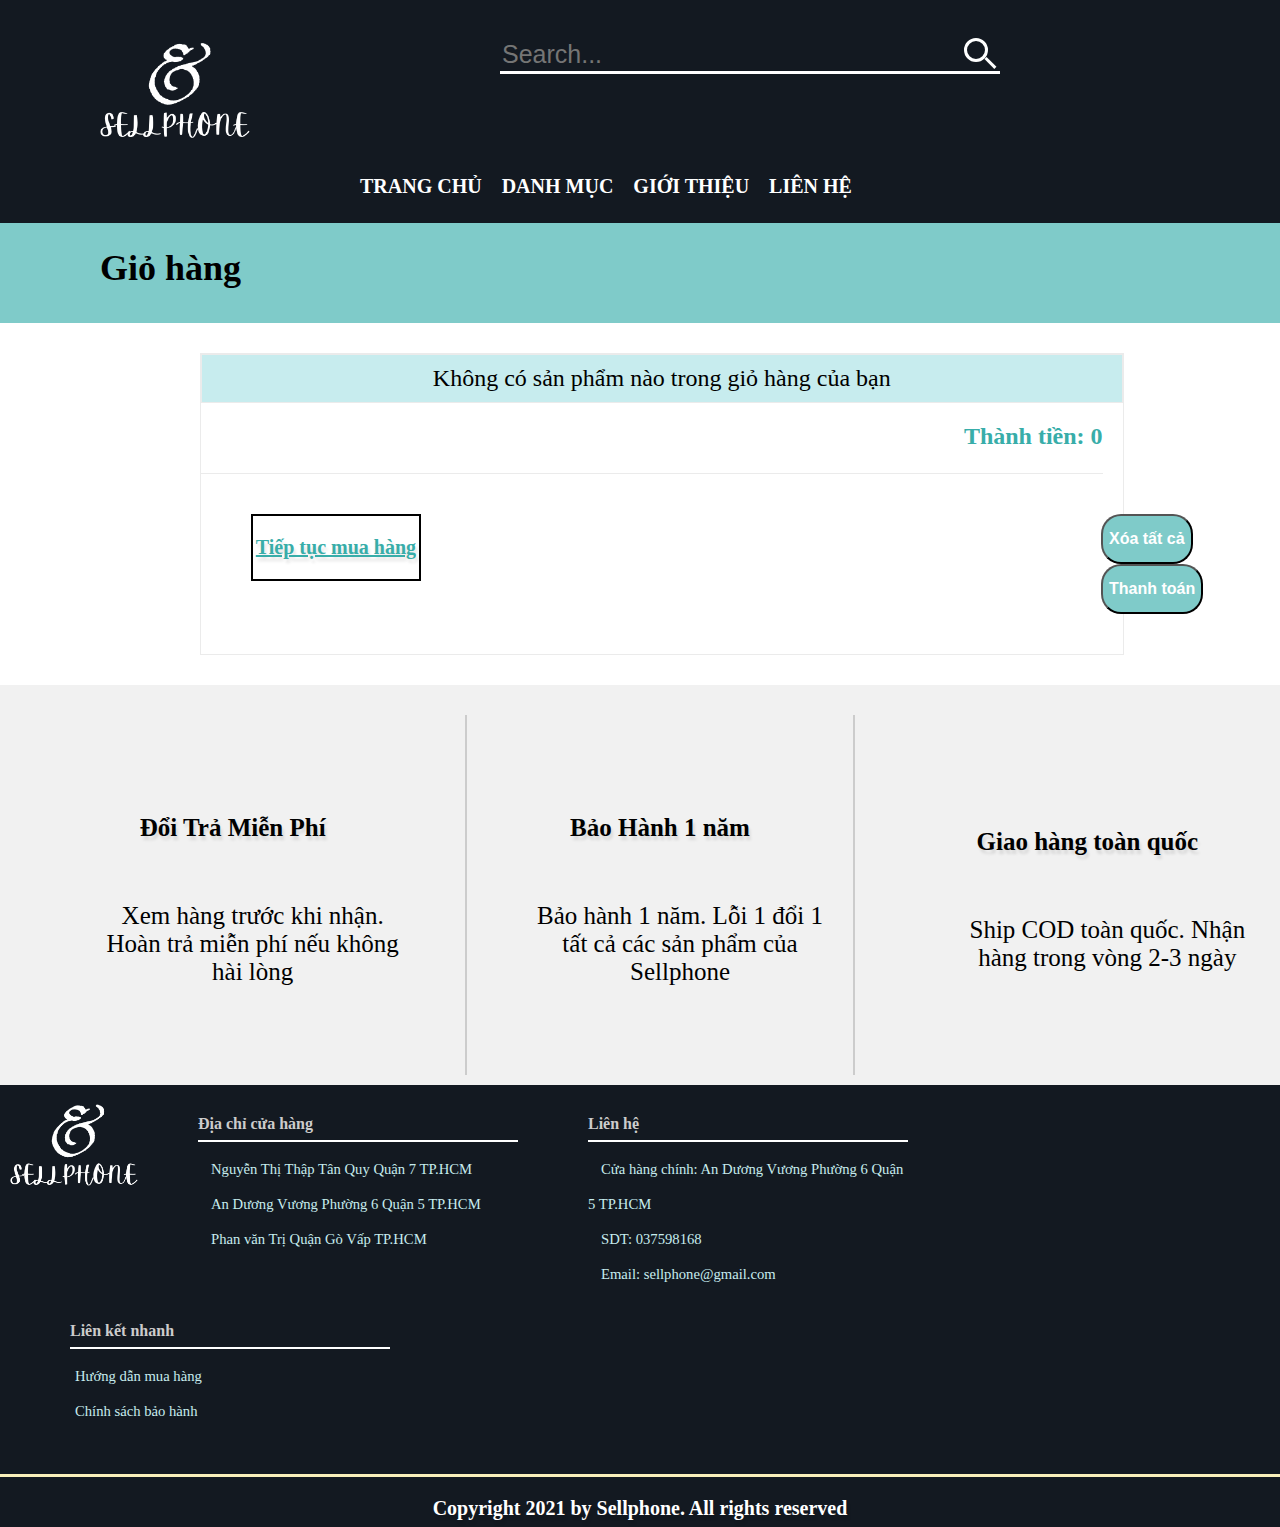
<file: cart.html>
<!doctype html>
<html>
<head>
<meta charset="utf-8">
<title>Cart</title>
<link rel="stylesheet" href="https://cdnjs.cloudflare.com/ajax/libs/font-awesome/6.0.0-beta2/css/all.min.css" integrity="sha512-YWzhKL2whUzgiheMoBFwW8CKV4qpHQAEuvilg9FAn5VJUDwKZZxkJNuGM4XkWuk94WCrrwslk8yWNGmY1EduTA==" crossorigin="anonymous" referrerpolicy="no-referrer" />
<script src="https://code.jquery.com/jquery-3.6.0.js" integrity="sha256-H+K7U5CnXl1h5ywQfKtSj8PCmoN9aaq30gDh27Xc0jk=" crossorigin="anonymous"></script>
<link rel="shortcut icon" href="../images/icon/favicon.ico">
<link rel="stylesheet" href="css/jQuery.UI.css" type="text/css" media="all" />
<link type="text/css" rel="stylesheet" href="css/style.css">
<script src="js/javascript.js"></script>
</head>
<body leftmargin="0px" topmargin="0px" rightmargin="0px" onLoad="showMenu();showCartTable();checklogin();">
	<div id="wrapper">
	  <img src="images/logo1.png" alt="Sellphone" style="width:150px; height:150px; margin-left: 100px;margin-top:20px" >
      
	  <div class="searchbox">
      <form onkeyup="searchproduct()" onClick="searchproduct()">
		  <input type="" id="searchproductname" placeholder="Search..."/>
		  <button id="submit"></button>
  			<div class="line"></div>
            </form>
	  </div>
      <div class="icons-admin">
      	<li><button onClick="showform()"><i class="fas fa-user-cog" style="color:#FFF"></i></button></li>
        <li><button onClick="location.href='cart.html'"><i class="fas fa-shopping-cart" style="color: #FFF"></i></button></li>
      </div>
     <div class="icons">
     	<a href="https://www.facebook.com/"><i class="fab fa-facebook"  style="color:#06F"></i></a>
        <a href="https://www.instagram.com/" ><i class="fab fa-instagram"  style=" color:#8A3AB9"></i></a>
        <a href="https://twitter.com/?lang=vi"><i class="fab fa-twitter"  style="color: #1DA1F2" ></i></a>
     </div>
	</div>
    
	<div id="toggle">
		<i class="fas fa-bars"></i>
    </div>
    
    <div id="header">
    	<header>
    	<nav class="container">
            <ul id="main-menu">
            <!--
            	Trang chủ, Danh mục, Giới thiệu, Liên hệ
            -->
            </ul>
        </nav>
        </header>
    </div>
		
		<div id="user" class="modal">
			<div id="login">
				<form id="loginform">
					<button type="button" class="close" onClick="closeform()">X</button>
					<h2>ĐĂNG NHẬP</h2>
					<div class="logininfo">
						<div class="col">
							<label for="usernameLogin">Tên đăng nhập:</label>
							<input type="text" id="usernameLogin">
							<div id="usernameerror">Bạn chưa nhập tên đăng nhập</div>
							<label for="passwordLogin">Mật khẩu:</label>
							<input type="password" id="passwordLogin">
							<div id="passwordloginerror">Bạn chưa nhập mật khẩu</div>
						</div>
					</div>
					<button type="submit" id="btnlogin">Login</button>
					<p>Bạn chưa có tài khoản? <a href="#" onClick="showSignUp()">Đăng ký</a></p>
				</form>
			</div>
			<div id="signup">
				<form id="signupform">
					<button type="button" class="close" onClick="closeform()">X</button>
					<h2>ĐĂNG KÝ</h2>
					<div class="signupinfo">
						<div class="col">
							<label for="fullname"style="margin-left:20px">Họ và tên: </label>
							<input type="text" id="fullname">
							<div id="fullnameerror" >Bạn chưa nhập họ tên</div>
							<label for="address" style="margin-top:50px; margin-left:20px;">Địa chỉ: </label>
							<input type="text" id="address">
							<div id="addresserror">Bạn chưa địa chỉ</div>
							<label for="phone"  style="margin-top:50px; margin-left:20px;">Số điện thoại: </label>
							<input type="text" id="phone">
							<div id="phoneerror">Bạn chưa nhập số điện thoại</div>
						</div>
						<div class="col">
							<label for="usernameSignUp" style="margin-top:-170px;margin-left:360px;float:left">Tên đăng nhập: </label>
							<input type="text" id="usernameSignUp" style="margin-top:-145px;margin-left:400px;float:left">
							<div id="usererror">Bạn chưa nhập tên đăng nhập</div>
							<label for="passwordSignUp" style="margin-top:-95px;margin-left:360px;float:left" >Mật khẩu: </label>
							<input type="password" id="passwordSignUp" style="margin-top:-70px;margin-left:400px;float:left">
							<div id="passworderror">Bạn chưa nhập mật khẩu</div>
							<label for="passwordSignUp2" style="margin-top:-25px;margin-left:360px;float:left">Nhập lại mật khẩu: </label>
							<input type="password" id="passwordSignUp2" style="margin-top:0px;margin-left:400px;float:left">
							<div id="password2error">Mật khẩu không trùng khớp</div>
						</div>
					</div>
					<button type="submit" id="btnsignup">login</button>
					<p>Trở về trang!<a href="#" onClick="showLogin()">Đăng nhập</a></p>
				</form>
			</div>
		</div> 
        
        
	
        
	<div id="cart">
         <div id="menu"><!--menu---->
         <div id="title">
			<div class="sa">
				<h1>Giỏ hàng</h1>
			</div>
		</div>
        
		<div class="contai">
			<div id="contain">
				<table id="bill" style="display:none">
				</table>
				<table id="carttable">
                
				</table>
				<div class="total">Thành tiền: <span id="totalprice"></span></div>
                <div class="thanhphan">
                	<a href="index.html"><div class="tieptucmuahang"><p>Tiếp tục mua hàng</p></div></a>
                    
                        <button onclick="deletecart()">Xóa tất cả</button>
                        <button onclick="buy()">Thanh toán</button>
                   
				</div>				
			</div>
		</div>
	</div>
</div><!-- menu end-->
<div id="thongtin">
       		<div id="vanchuyen" >
            	<i class="fas fa-sync"></i>
                <p>Đổi Trả Miễn Phí</p>
                <ul>Xem hàng trước khi nhận. Hoàn trả miễn phí nếu không hài lòng</ul>
            </div>
            <div id="vanchuyen"style="border-right:#CCC solid 2px; border-left:#CCC solid 2px">
            	<i class="fas fa-home"></i>
                <p>Bảo Hành 1 năm</p>
                <ul>Bảo hành 1 năm. Lỗi 1 đổi 1 tất cả các sản phẩm của Sellphone</ul>
            </div>
			<div id="vanchuyen" >
            	<i class="fas fa-truck"></i>
                <p>Giao hàng toàn quốc</p>
                <ul>Ship COD toàn quốc. Nhận hàng trong vòng 2-3 ngày<ul>
            </div>
</div>
	<div id="foot">
			<div class="fo">
				<div class="topfoot">
					<div class="hinh"><img src="images/logo1.png" alt="Sellphone"></div>
				<div class="footmenu">
					<h4>Địa chỉ cửa hàng</h4>
					<a href="../file/contact.html"><i class="fas fa-map-marked-alt"></i>Nguyễn Thị Thập Tân Quy Quận 7 TP.HCM</a></i><br>
					<a href="../file/contact1.html"><i class="fas fa-map-marked-alt"></i>An Dương Vương Phường 6 Quận 5 TP.HCM</a></i><br>
					<a href="../file/contact2.html"><i class="fas fa-map-marked-alt"></i>Phan văn Trị Quận Gò Vấp TP.HCM</a></i>
				</div>
				<div class="footmenu">
					<h4>Liên hệ</h4>
					<a href="../file/contact3.html"><i class="fas fa-map-marker-alt"></i>Cửa hàng chính: An Dương Vương Phường 6 Quận 5 TP.HCM</a></i><br>
					<a href="../file/contact4.html"><i class="fas fa-phone"></i>SDT: 037598168</a></i><br>
					<a href="../file/contact4.html"><i class="fas fa-envelope-square"></i>Email: sellphone@gmail.com</a></i>
				</div>
				<div class="footmenu">
					<h4>Liên kết nhanh</h4>
					<a href="../file/contact3.html">Hướng dẫn mua hàng </a><br>
					<a href="../file/contact3.html">Chính sách bảo hành</a><br>
                    <a href="https://www.facebook.com/"><i class="fab fa-facebook"  style="color:#06F"></i></a>
        			<a href="https://www.instagram.com/" ><i class="fab fa-instagram"  style=" color:#8A3AB9"></i></a>
        			<a href="https://twitter.com/?lang=vi"><i class="fab fa-twitter"  style="color: #1DA1F2" ></i></a>
				</div>
			</div>
			<div class="botfoot">
				<p>Copyright 2021 by Sellphone. All rights reserved</p>
			</div>
		</div>
	</div>
	<div id="customalert"></div>
	
</body>
</html>
</file>
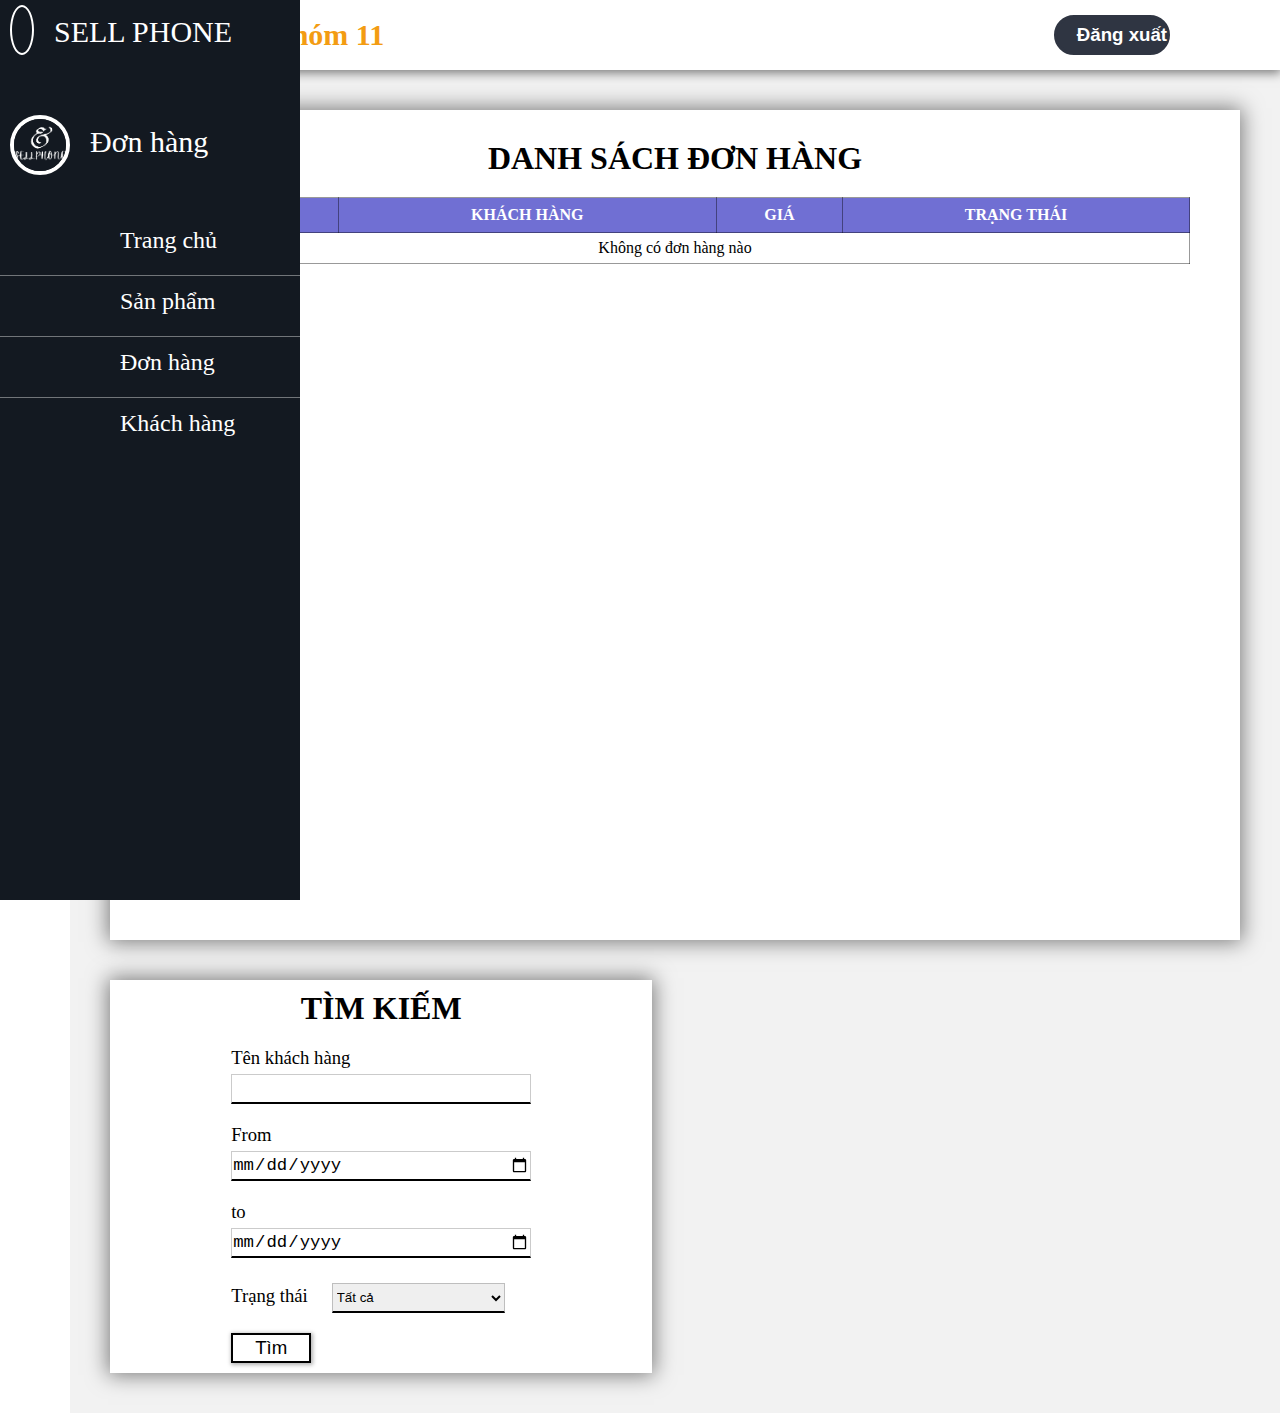
<file: admin/bill.html>
<!DOCTYPE html>
<html>
<head>
	<meta charset="UTF-8">
	<meta name="viewport" content="width=device-width, initial-scale=1.0">
    <link rel="stylesheet" href="https://cdnjs.cloudflare.com/ajax/libs/font-awesome/6.0.0-beta2/css/all.min.css" integrity="sha512-YWzhKL2whUzgiheMoBFwW8CKV4qpHQAEuvilg9FAn5VJUDwKZZxkJNuGM4XkWuk94WCrrwslk8yWNGmY1EduTA==" crossorigin="anonymous" referrerpolicy="no-referrer" />
	<title>Quản lý đơn hàng</title>
	<link type="text/css" rel="stylesheet" href="../css/admin.css">
</head>
<body onload="hiadmin();showbilllist()">
	<div id="wrap">
	<div id="left"  class="">
			<div class="dt"><i class="fas fa-phone"></i><p>SELL PHONE</p></div>
			<div class="logo"><img src="../images/logo1.png" alt=""><p>Đơn hàng</p></div>
            <ul>
                <li class="tc"><i class="fas fa-home"></i><a href="../index.html">Trang chủ</a></li>
                <li class="tc"><i class="fas fa-mobile-alt"></i><a href="admin.html">Sản phẩm</a></li>
                <li class="tc"><i class="fas fa-clipboard-list"></i><a href="bill.html">Đơn hàng</a></li>
                <li class="tc"><i class="fas fa-users"></i><a href="user.html">Khách hàng</a></li>
            </ul>
            
	</div>
	<div id="main">
		<div id="top">
            	<p>Nhóm 11</p>
				<div id="hiadmin"></div>
		</div>
		<div id="content">
			<div id="danhsachsp">
				<div id="bangsp">
					<h1>DANH SÁCH ĐƠN HÀNG</h1>
					<table id="billlist">
						<tr>
						</tr>
					</table>
				</div>
			</div>
			<div id="right">
				<div class="formright">
					<h1>TÌM KIẾM</h1>
					<form onkeyup="searchBill()">
					<label for="name">Tên khách hàng</label>
					<input type="text" id="name">
					<label for="date">From</label>
					<input type="date" id="datefrom">
                    <label for="date">to</label>
					<input type="date" id="dateto">
					<label for="status">Trạng thái</label>
					<select id="statussearch">
                    	<option value="Tất cả">Tất cả</option>
						<option value="Chưa xử lý">Chưa xử lý</option>
						<option value="Đã xử lý">Đã xử lý</option>
					</select>
					<button type="button" onclick="searchBill()" >Tìm</button>
					</form>
				</div>
			</div>
		</div>
	</div>
	<div id="modal1" class="modal">
		<div id="info">
		</div>
	</div>
</div>
<script src="../js/admin.js"></script>
</body>
</html>
</file>
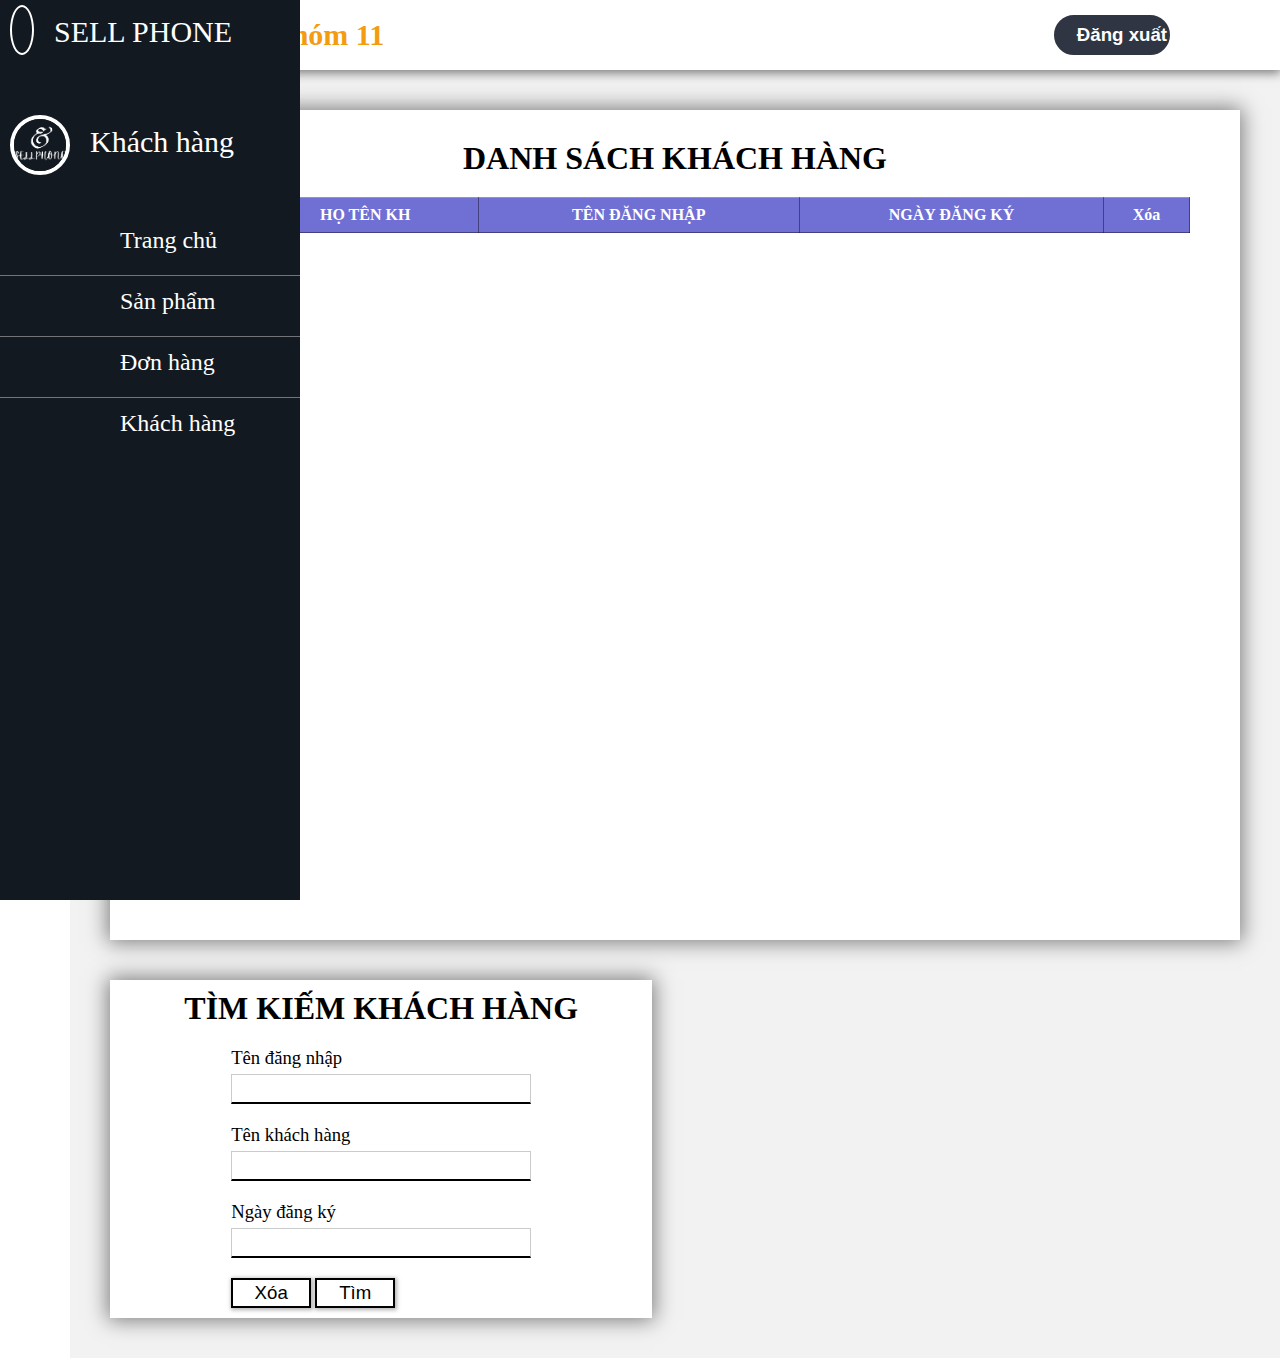
<file: admin/user.html>
<!DOCTYPE html>
<html>
<head>
<meta charset="utf-8">
<meta name="viewport" content="width=device-width, initial-scale=1.0">
<link rel="stylesheet" href="https://cdnjs.cloudflare.com/ajax/libs/font-awesome/6.0.0-beta2/css/all.min.css" integrity="sha512-YWzhKL2whUzgiheMoBFwW8CKV4qpHQAEuvilg9FAn5VJUDwKZZxkJNuGM4XkWuk94WCrrwslk8yWNGmY1EduTA==" crossorigin="anonymous" referrerpolicy="no-referrer" />
<title>Quản lý khách hàng</title>
<link rel="stylesheet" type="text/css" href="../css/admin.css">
</head>
<body onLoad="showUserList();hiadmin()">
<div id="wrap">
	<div id="left"  class="">
			<div class="dt"><i class="fas fa-phone"></i><p>SELL PHONE</p></div>
			<div class="logo"><img src="../images/logo1.png" alt=""><p>Khách hàng</p></div>
            <ul>
                <li class="tc"><i class="fas fa-home"></i><a href="../index.html">Trang chủ</a></li>
                <li class="tc"><i class="fas fa-mobile-alt"></i><a href="admin.html">Sản phẩm</a></li>
                <li class="tc"><i class="fas fa-clipboard-list"></i><a href="bill.html">Đơn hàng</a></li>
                <li class="tc"><i class="fas fa-users"></i><a href="user.html">Khách hàng</a></li>
            </ul>
	</div>
	<div id="main">
    	<div id="top">
            	<p>Nhóm 11</p>
				<div id="hiadmin"></div>
                
		</div>
		<div id="content">
			<div id="danhsachsp">
				<div id="bangsp">
					<h1>DANH SÁCH KHÁCH HÀNG</h1>
					<table id="userlist">
						<tr>
							<th>STT</th>
							<th>HỌ TÊN KH</th>
							<th>TÊN ĐĂNG NHẬP</th>
							<th>NGÀY ĐĂNG KÝ</th>
							<th>Xóa</th>
						</tr>
					</table>
				</div>
			</div>
			<div id="right">
				<div class="formright">
					<h1>TÌM KIẾM KHÁCH HÀNG</h1>
					<form onkeyup="searchUser()">
					<label for="username">Tên đăng nhập</label>
					<input type="text" id="username" >
					<label for="fullname">Tên khách hàng</label>
					<input type="text" id="fullname">
					<label for="datesign">Ngày đăng ký</label>
					<input type="text" id="datesign">
					<button type="reset" id="delete">Xóa</button>
					<button type="button" onClick="searchUser()" id="search">Tìm</button>
					</form>
				</div>
			</div>
		</div>
	</div>
</div>
<script src="../js/admin.js"></script>
</body>
</html>
</file>
<file: css/style.css>
42@charset "utf-8";
/* CSS Document */

body{
	background-size:cover;
	background-position-y:-100px;
}
#wrapper{
	width:100%;
	height:150px;
	
	background-color:#131921;
}

#logo{
	width:20%;
	height:100px;
	margin-left:100px;
	margin-top:10px;
	
	
	
}

#foot .topfoot .footmenu a{
	text-decoration: none;
	font-size: 11pt;
	color:#c7ecee;
	line-height: 35px;
	transition: 0.5s;
	margin-left:5px;
}
#foot .topfoot .footmenu i{
	margin-right:8px;
	color:#FFF
}
#foot .topfoot .footmenu a:hover{
	color:#0FF;
	padding-left: 10px;
}

#foot .botfoot{
	height: 50px;
	text-align: center;
	color:#FFF;
	border-top: 3px solid #F8EFBA;
	margin-top: 10px;
	
}




.icons{
	font-size:35px;
	background-color:#131921;
	margin-left:1340px;
	margin-top:-30px;
	/*width:13%;*/
	height:30px;
	justify-content:space-between;
	
}
.icons a{
	transition: 0.5s;
}
.icons i{
	color:#06F;
	margin-right:15px;
}
.icons a:hover{
	color:#FFF;
	padding-left:15px;
}
.icons-admin{
	font-size:35px;
	background-color:#131921;
	margin-left:1100px;
	margin-top:-150px;
	width:10%;
	height:30px;
	display:flex;
	justify-content:space-between;
	cursor:pointer;
}
.icons-admin i{
	margin-left:-20px;
	font-size:40px;
	cursor:pointer;
	color:#FFF;
	display:inline-block;
}
.icons-admin button{
	background:none;
	border:none;
	font-size:25px;
	color:#FFF;
	display:block;
	outline:none;
	height:30px;
	text-align:center;
	margin:-10px 15px;
	cursor:pointer;
}
.icons-admin #btnlogout{
	background-color:#FFF;
	color:#000;
	list-style-type: none;
	text-align: center;
	height: 25px;
	width: 100px;
	line-height: 25px;
	font-weight: bold;
	border-radius: 8px;
	display: none;
	cursor: pointer;
	margin: 15px auto;
	animation: bottomup 0.5s;
	z-index: 100;
	font-size:15px;
}
.icons-admin li:hover > #btnlogout{
	display: block;
}
.icons-admin li > #btnlogout:hover{
	background-color:#c7ecee;
	color: #000;
}
.icons-admin li{
	list-style:none;
}
.icons-admin:hover i{
	color:#c7ecee;
}
/*------------------------------------Nút Search---------------------------*/
#submit {
  -webkit-appearance: none;
  background: transparent;
  border: 0;
  cursor: pointer;
}
#submit::before {
  content: "";
  position: absolute;
  width: 60%;
  height: 60%;
  left: 10%;
  top: 10%;
  box-sizing: border-box;
  border: 3px solid #fff;
  border-radius: 50%;
}
#submit::after {
  content: "";
  position: absolute;
  width: 3px;
  height: 14px;
  background: #fff;
  transform-origin: 50% 0%;
  transform: rotate(-45deg);
  top: 60%;
  left: 60%;
}


#header{
	background-color:#131921;
	 
	 
}
.container{
	max-width: 520px;/*600px;*/
	margin:0px auto;
}
nav{
	display:flex; /*trên cùng 1 hàng*/
	justify-content:space-between;
	justify-items:center;
}
/*------------------------------------------Trang chủ, Danh mục,Giới thiệu, Liên hệ --------------------------*/
#main-menu{
	display:flex;
	list-style:none; /*mất dấu . */
	margin:0 -30px;
	padding:0;
}
#main-menu li {
	position:relative; /*để nó làm chuẩn*/
}
#main-menu li a{
	color:#FFF;
	display:block;
	padding:25px 10px;
	text-decoration:none; /*bỏ gạch chân*/	
	font-size:20px;
	font-weight:bold;
	justify-content:space-between;
}
#main-menu ul.sub-menu{
	position:absolute;
	background-color:#131921;
	padding:15px 0px;
	list-style:none;
	width:200px;
	border:1px solid  #434343;
	display:none; /*ẩn menu con*/
}
#main-menu li:hover>ul.sub-menu{ /*khi hover chuột vào li sẽ xuất hiện sub-menu*/ /* >ul.sub-menu những cái trực tiếp(đưa chuột vào menu cha mới hiện menu con)*/
	display:block; 
}
#main-menu ul.sub-menu a{
	padding:8px 15px;
	border-bottom:1px solid #434343;
}
#main-menu ul.sub-menu li:hover>a{
	border-bottom:1px solid #6e6e6e;
}
#main-menu ul.sub-menu li:last-child a{
	border:none;
}
/*Thiết lập boder cho khi hover*/
#main-menu>li>a{
	position:relative; /*lấy menu cha làm chuẩn*/
}
#main-menu>li>a:before{ /*dấu màu đỏ dưới chữ*/
	content:"";
	height:4px;
	width:0px;
	background:#F00;
	bottom:0px; /*dấu màu cam nằm bên dưới*/
	left:0px; /*để dấu màu cam không bị lệch*/
	position:absolute;
	transition:0.25s cubic-bezier(0.075,0.82,0.165,1); /*thời gian nó hiện ra*/
}
#main-menu>li:hover>a:before{
	display:block;
	width:100%;
}
#main-menu .sub-menu li:hover>a{
	color:crimson;
}
/*menu khi cuộn*/
#toggle{
	background-color:#131921; /*nền của nút 3 gạch*/
	color:#FFF; /*nút 3 gạch màu trắng*/	
	text-align:right; /*để nút bên phải*/
	padding:10px; /*cách trái, phải 10px*/
	font-size:20px;*/
	cursor:pointer;/*để phân biệt chỗ nào có thể bấm*/
	display:none; /* ẩn nút 3 gạch*/
}

@media screen and (max-width: 768px){
	#main-menu{
		display:block;
		text-align:center;
	}
	#toggle{
		display:block;
	}
	nav{
		display:none; /*ẩn menu*/
	}
	#main-menu li:hover>a{
		background-color:#130f40;
		transition:all 0.3s;
	}
	#main-menu li:hover ul.sub-menu{ /*khi hover chuột vào li sẽ xuất hiện sub-menu*/ /* >ul.sub-menu những cái trực tiếp(đưa chuột vào menu cha mới hiện menu con)*/
	display:block; 
	}
	#main-menu ul.sub-menu a{
		position:inherit;
		opacity:1;
		left:auto;
		padding-bottom:30px;
		margin:0;
		padding:0;
		width:100%;
		height:40px;
		line-height:1.6;
	}
	
	#main-menu ul.sub-menu{
	position:inherit;
	background-color:#131921;
	padding:15px 0px;
	list-style:none;
	width:100%;
	border:1px solid  #434343;
	display:none; /*ẩn menu con*/
	}
	#main-menu ul.sub-menu li:hover>a{
	background-color:#130f40;
	}
	#main-menu>li>a:before{ /*dấu màu đỏ dưới chữ*/
	background:#3742fa;
	}
}

#banner{
	width:100%;
	height:500px;
	
}
#banner img{
	width:100%;
	height:500px;
}

/*--------------------------------------------Khung đăng nhập, đăng ký------------------------------------*/
@keyframes example {
	from {top: 0px;}
  	to {top: 110px; background-color: #FFF;}
}
.modal{
	height: 100%;
	width: 100%;
	background-color: rgba(0,0,0,0.6);
	position: fixed;
	top:0;
	left: 0;
	display: none;
	z-index: 10;
	overflow-y: auto;
}
/*khung đăng nhập*/
#login{
	width: 330px;
	background-color: #fff;
	margin: 0px auto 0 auto;
	padding-bottom: 20px;
	position: relative;
	border-radius: 15px;
	box-shadow: 0px 0px 14px 0px grey;
	animation-name: example;
  	animation-duration: 2s;
	animation-fill-mode: forwards;
    flex-direction: column;
}
/*dấu X đóng đăng ký*/
#login .close{
	position: absolute;
	right: 10px;
	top: 0px;
	font-size: 28px;
	background-color:#FFF;
	cursor: pointer;
	outline: none;
	border:none;
}
#login .close:hover{
	color: #F00;
}
/*chữ ĐĂNG NHẬP*/
#login h2{
	display: inline-block;
	margin: 20px 0 10px 100px;
	padding-bottom: 10px;
	font-weight:bold;
}
#login .logininfo{
	display: flex;
	justify-content: center;
}
/*Chữ tên đăng nhập vs mật khẩu*/
#login label{
	display: block;
	font-weight: bold;
	font-size: 22px;
	margin-top: 50px;
	cursor: pointer;
	margin-left:-90px;
}
/*Khung để nhập tên đăng nhập vs mật khẩu*/
#login input{
	display:block;
	width: 220px;
	padding-left: 5px;
	margin-left:40px;
	height: 20px;
	line-height: 40px;
	font-size: 13pt;
	 outline-style: none;
	border-bottom: 2px solid #00BCD4;
	margin-top:20px;
	color:#000;
	
}
#login input:focus{
	/*border: 1px solid #00BCD4 ;*/
}
#login div[id*="error"]{
	color:#F00;
	font-weight: bold;
	margin-right:-110px;
	display: none;
	margin-top:41px;
}
/*nút login*/
#login #btnlogin{
	display: block;
	background:linear-gradient(to right, #fc00ff, #00dbde);
	width: 180px;
	height: 35px;
	margin: 80px auto 0;
	font-size: 20px;
	line-height: 30px;
	color: #FFF;
	border-radius: 20px;
	cursor: pointer;
	outline: none;
}
#login p{
	margin-top: 30px;
	text-align: center;
}
#login p a{
	text-decoration: none;
	color: #F36;
	font-weight: bold;
}
#login #btnlogin:hover{
	color:#F00;
}
#login #btnlogin:active{
	box-shadow: none;
}
/*khung Đăng ký*/
#signup{
	width: 700px;
	background-color: #fff;
	margin: 100px auto 0 auto;
	padding-bottom: 20px;
	animation: topdown 5s;
	position: relative;
	display: none;
	 border-radius: 15px;
	   box-shadow: 0px 0px 14px 0px grey;
}
/*Dấu X đóng Đk*/
#signup .close{
	position: absolute;
	right: 10px;
	top: 0px;
	font-size: 30px;
	background-color:#FFF;
	cursor: pointer;
	outline: none;
	border:none;
}
#signup .close:hover{
	color:#C00;
}
#signup .signupinfo{
	display: flex;
	flex-wrap: wrap;
}
#signup .col label{
	width: 50%;
	padding:  0 50px;
}
/*chữ đăng ký*/
#signup h2{
	display: inline-block;
	margin: 20px 0 10px 300px;
	padding-bottom: 10px;
	font-weight: bold;
	padding-bottom: 10px;
}
#signup label{
	display: block;
	font-weight: bold;
	font-size: 15pt;
	margin-top: 50px;
	cursor: pointer;
	
}
/*khung người nhập thông tin*/
#signup input{
	display:block;
	width: 220px;
	padding-left: 5px;
	height: 40px;
	line-height: 40px;
	margin-left:60px;
	font-size: 13pt;
	outline: none;
	border-bottom: 2px solid #00BCD4;
    outline-style: none;
	color:#000;
	padding-top: 10px;
}
}
#signup input:focus{
	border:  1px solid #ff4700;
}
#signup div[id*="error"]{
	color:#F00;
	font-weight: bold;
	padding: 5px;
	display: none;
	margin-left:140px;
	position:absolute;
	margin-top:40px;
	
}

#signup #usererror{
	margin-top:-120px;margin-left:470px;
}
#signup #passworderror{
	margin-top:-40px;margin-left:470px;
}
#signup #password2error{
	margin-top:-40px;margin-left:470px;
}
/*nút login*/
#signup #btnsignup{
	display: block;
	background:linear-gradient(to right, #fc00ff, #00dbde);
	width: 180px;
	height: 35px;
	margin: 90px auto 0;
	font-size: 20px;
	line-height: 30px;
	color:#FFF;
	border-radius: 20px;
	cursor: pointer;
	outline: none;
	
}
#signup p{
	margin-top: 50px;
	text-align: center;
}
#signup p a{
	text-decoration: none;
	color: #F36;
	font-weight: bold;
}
#signup #btnsignup:hover{
	background-color: #fff;
	color: #ff4700;
}
#signup #btnsignup:active{
	box-shadow: none;
}


/*---------------------------------------------------Search-----------------------------------*/
.searchbox {
  position: absolute;
  left: 40;
  margin-left:500px;
  margin-top:-140px;
  width: 500px;
  height: 40px;
  overflow: hidden;
}
input {
  position: absolute;
  left: 0;
  width: 100%;
  box-sizing: border-box;
  height: 40px;
  border: 0;
  font-size: 25px;
  background: transparent;
  outline: none;
 color:#FFF;
}
.searchbox button {
	position: absolute;
	right: 0px;
	top: 0px;
	width: 40px;
	height: 40px;
	outline: none;
}
.line {
  position: absolute;
  bottom: 0;
  left: 0;
  right: 0;
  margin: auto;
  width: 100%;
  height:3px;
  background: #fff;
}
@-webkit-keyframes fade {
  from {opacity: .4} 
  to {opacity: 1}
}

@keyframes fade {
  from {opacity: .4} 
  to {opacity: 1}
}

/*-----------------------------------------Product---------------------------------------*/
#menu{
	width:100%;
	/*height:1000px;*/
	background-color: #FFF;
}
#footer{
	width:100%;
	height:300px;
	background-color:#000;
	clear:both;
}
#left{
	width:20%;
	height:950px;
	background-color:#dfe6e9;
	float:left;
}
#left form{
	margin-left:20px
}
#left select{
	width:70%;
	height:30px;
	margin-top:100px;
	margin-left:0px
}
#content #product{
	width:80%;
	/*height:950px;*/
	background-color:#FFF;
	float:left;
	/*
	display: flex;
	flex-wrap: wrap;
	justify-content: flex-start;*/
}
.khung{
	width:100%;
	height:470px;
	background-color:#FFF;
	
}
.khung1{
	width:24%;
	height:460px;
	margin-left:10px;
	background-color:#FFF;
	float:left;
	border-radius:5px;
	box-shadow:2px 2px 3px 3px #333;
	z-index:2;
	text-align: center;
	margin: 10px 0 0px 10px;
	overflow: hidden;
	position: relative; /*cố định vị trí cho khung chi tiết*/
	
}

ul{
		list-style:none;
	}
	a{
		text-decoration:none;
	}
	ul.list-person{
		display:flex; /*2 ảnh dính lại*/
	}
	ul.list-person li{
		max-width:315px;
		overflow:hidden; /*ảnh không bị tràng*/
	}
	ul.list-person li a img{
		display:block; /*ảnh không bị so le*/
		max-width:100%;
		transition:all 0.3s ease-in-out; /*thời gian động*/
	}
	ul.list-person li:hover img{
		transform:scale(1.1); /*ảnh động*/
		opacity:70; /* khi zoom ảnh bị mờ đi*/
		
	}
	p{
		font-size:20px;
		text-align:center;
		font-weight:bold;
		text-shadow: 2px 4px 3px rgba(0,0,0,0.1) 
	}


#main{
	position: relative;
	top: -80px;
	left: 0;
}
#main #maincontent{
	box-shadow: 0 0 35px 5px rgba(0,0,0,0.8);
	background-color: #fff;
}
#main #product{
	width: 100%;
	display: flex;
	flex-wrap: wrap;
	justify-content: flex-start;
	padding: 10px 10px 20px 0;
}

.khung1 .btn{
	width: 60%;
	height: 60px;
	font-size: 14pt;
	background-color: #fff;
	box-shadow: 0 0 10px 1px rgba(0, 0, 0, 0.5);
	color: #000;
	font-weight: bold;
	line-height: 40px;
	cursor: pointer;
	position: absolute;
	top: 35%;
	left: 50%;
	transform: translate(-50%,-50%);
	transition: 0.4s;
	opacity: 0;
	appearance: auto;
}
.khung1:hover img{
	/*width: 100%;*/
	margin: 10px 0 40px 0;
	transition: 0.4s;
	
}
.khung1:hover .btn{
	top: 45%; /*khung chi tiết xổ xuống*/
	opacity: 1;
}
.khung1 .btn:hover{
	color: #ff4700;
}

/* ---------------------------------------Chi tiết sản phẩm----------------------------*/
#menu #productInfo #info{
	height: 750px;
	width: 1000px;
	background-color: #fff;
	margin: 10px auto;
	display: flex;
	flex-wrap: wrap;
	padding: 50px 20px 20px;
	position: relative;
	animation: topdown 0.5s; /* chạy từ trên xuống*/
	z-index: 20;
}
#menu #productInfo #info .close{
	position: absolute;
	right: 15px;
	top: 0px;
	font-size: 35pt;
	background-color:#FFF;
	cursor: pointer;
	outline: none;
	border:#FFF solid 2px;
}
#menu #productInfo #info .close:hover{
	color: #ff4700;
}
#menu #productInfo #info .left{
	width: 60%;
	align-self: center;
}
#menu #productInfo #info .left #imgbig{
	margin-top:0px;
	width: 100%;
}
#menu #productInfo #info .right{
	height: 100%;
	width: 40%;
}
#menu #productInfo #info .right span{
	color:#358ED7;
	text-transform: uppercase;
	font-size:12px;
}
#menu #productInfo #info .right input{
	position:relative;
	color:#000;
}
#menu #productInfo #info .right #chitiet{
	margin-top:-10px;
}
#menu #productInfo #info .right #chitiet tr td{
	background:#f5f5f5;
	font-weight:normal;
	text-align:left;
	color:#333;
}
#menu #productInfo #info .right #chitiet tr th{
	height:30px;
	font-weight:normal;
	text-align:left;
}
#menu #productInfo #info .right h4{
	font-size:18px;
	/*color:#86939E;*/
	margin-top:10px;
}
#menu #productInfo #info .right #productname{
	font-size: 26pt;
	color:#43484D;
}
#menu #productInfo #info .right #productname::after{
	content: '';
	height: 5px;
	width: 320px;
	background-color:#CCC;
	display: block;
	margin: 20px 0 30px;
}
#menu #productInfo #info .right #productprice{
	font-size: 18pt;
	margin-bottom: 20px;
	color:#43474D;
}
#menu #productInfo #info .right #size{
	font-size: 16pt;
	padding: 5px 30px;
	border: 2px solid #000;
	margin: 10px 0 20px;
}
#menu #productInfo #info .right #quantity{
	font-size: 16pt;
	width: 80px;
	/*height: 40px;*/
	padding: 5px;
	border: 2px solid #000;
	/*margin: 0px 670px;*/
	text-align: center;
	/*margin-right:10px;*/
	
}
#menu #productInfo #info .right .quantitydown{
	display: inline-block;
	font-size: 16pt;
	color:#2e86de;
	width: 50px;
	height: 40px;
	border: 2px solid #000;
	background-color: #fff;
	outline: none;
	cursor: pointer;
}
#menu #productInfo #info .right .quantityup{
	display: inline-block;
	font-size: 16pt;
	color: #2e86de;
	width: 50px;
	height: 40px;
	border: 2px solid #000;
	background-color: #fff;
	outline: none;
	cursor: pointer;
	/*margin:0px 76px;*/
	
}
#menu #productInfo #info .right .quantityup:active , #main #productInfo #info .right .quantitydown:active{
	
	color: #fff;
}
#menu #productInfo #info .right .addtocart{
	display: block;
	cursor: pointer;
	font-size: 16pt;
	padding: 10px 30px;
	background-color:#4b7bec;
	color: #fff;
	margin-top:30px;
	border-radius:10px;
	font-family: 'Roboto', sans-serif;
}
#menu #productInfo #info .right .addtocart:hover{
	background-color:#3867d6;
	transition: all .5s;
}



/*---------------------------------------------page number--------------------------------------*/

#number{
	width:100%;
	height:80px;
	background-color:#FFF;
	text-align:center; /*số căn giữa*/
	line-height:50px;
	display:flex;
	justify-content: center; /*căn giữa khung*/
}
.pagenumber li{
		display:inline-table;
		width:40px;
		height:40px;
		font-size:20px;
		background-color: #FFF;
		line-height:40px;
		margin-top:5px;
		border: #000 solid 2px;
		border-radius: 50%;
		font-weight:bolder;
		margin-left:-25px;
		
		
	}
    .pagenumber a{
	color:#000;
    }
	.pagenumber li:hover{
		background-color:#000;
		color:#FFF;
	}
	.pagenumber a:hover{
		background-color:#000;
		color: #FFF;
	}
	



#main #page{
	display: flex;
	justify-content: center;
	height: 40px;
}
#main #page .pageNumber a{
	display: block;
	height: 22px;
	width: 22px;
	background-color: #ff4700;
	border: 2px solid #ff4700;
	text-decoration: none;
	text-align: center;
	line-height: 20px;
	color: #fff;
	margin-right: 10px;
}
#main #page .pageNumber a:hover{
	background-color: #fff;
	color: #ff4700;
}
/*Thong tin*/

#vanchuyen{
	width:30%;
	height:300px;
	float:left;
	font-size:50px;
	margin-top:30px;
	margin-left:40px;
	padding:30px 20px;
	display:flex;
	flex-direction:column;
	justify-content:center;
	text-align:center;
	background-color:#f1f1f1;
}
#vanchuyen:hover{
	box-shadow: 0px 0px 30px 0px grey;
	margin-top:-12px;
	transition:0.6s ease;
}
#vanchuyen p{
	font-size:25px;
}
#vanchuyen ul{
	font-size:25px;
	font-weight:normal;
	/*margin-left:-30px*/
}
#thongtin{
	width: 100%;
	height: 400px;
	background-color: #f1f1f1;
	/*padding-top: 180px;*/
	text-align: center;
	display:flex;
	justify-content:center;
	/*margin-top: -160px;*/
}
#thongtin h2{
	width:30%;
	border-bottom:#CCC solid 3px;
	margin-left:570px
}
#thongtin h3{
	font-size:25px;
	font-weight:bold;
}
#thongtin p{
	
	padding: 10px;
}

#thongtin #customermail{
	outline: none;
	border: 2px solid #000;
	font-size: 14pt;
	width: 200px;
	height: 30px;
	padding-left: 5px;
	margin-left:700px;
}
#thongtin button{
	outline: none;
	border: 2px solid #000;
	font-size: 14pt;
	height: 30px;
	background-color: #000;
	color:#fff;
	margin-left: 200px;
	padding: 0 10px;
	cursor: pointer;

}
/*---------------------------------------------Foot--------------------------------------------*/
/*khung lớn*/
#foot{
	background-color:#131921;
}
#foot .fo{
	width:100%;
}
/*khung hình*/
.topfoot .hinh{
	width:10%;
}
/*hình logo*/
#foot .topfoot .hinh img{
	width: 100%;
	margin-left:10px
}
#foot .topfoot{
	display: flex;
	flex-wrap: wrap;
}
/*khung lien he địa chỉ ...*/
#foot .topfoot .footmenu{
	width: 25%;
	margin-left:70px;
}
#foot .topfoot .footmenu:first-child{
	align-self: center;
}
/*chữ địa chỉ ,liên hệ , liên kết nhanh*/
#foot .topfoot .footmenu h4{
	color:#CCC;
	padding-bottom: 7px;
	margin: 10px 0;
	
	margin-top:30px;
	border-bottom:solid 2px #FFF;
}
/*Chữ trong thẻ a p*/
#foot .topfoot .footmenu a{
	text-decoration: none;
	font-size: 11pt;
	color:#c7ecee;
	line-height: 35px;
	transition: 0.5s;
	margin-left:5px;
}
#foot .topfoot .footmenu i{
	margin-right:8px;
	color:#FFF;
	border-radius:20px;
}
#foot .topfoot .footmenu a:hover{
	color:#0FF;
	padding-left: 10px;
}

#foot .botfoot{
	height: 50px;
	text-align: center;
	color:#FFF;
	border-top: 3px solid #F8EFBA;
	margin-top: 10px;
	
}
/*contact*/
#main #contact{
	width: 100%;
	display: flex;
	flex-wrap: wrap;
	justify-content: flex-start;
	padding: 280px 0;
}
#main #contact #contactbox{
	width: 50%;
    position: relative;
    padding: 100px 40px;
    padding-right: 70px;
}
#main #contact #contactbox h3{
	font-size: 35px;
    text-transform: uppercase;
    font-family: sans-serif;
    color: #000;
    margin: 0;
    position: absolute;
    left: 30px;
    top: 25px;
    padding: 0 10px;
}
#main #contact #contactbox p{
	text-align: justify;
	font-size: 16px;
    color: #000;
    margin: 0;
    font-family: sans-serif;
}
/*----------------------------------------------------Cart---------------------------------------*/

.contai{
	/*width:1200px;
	margin:0 auto;*/
	width:90%;
	margin: 30px 200px;
}
#cart #title{
	height: 100px;
	background-color:#7fcbc9;
}
#cart #title .sa{
	width:20%;
	padding: 0px 100px;
}
#cart #title .sa h1{
	display: inline-block;
	padding-bottom: 8px;
	font-size:36px;
}
#cart #contain{
	width:80%;
	
	border:#ebebeb solid 1px;

}
#cart #contain #bill {
	display: none;
}

#cart #contain #bill h2{
	text-align: center;
}
#contain #bill{
	border-spacing: 0;
	width: 100%;
}
#bill tr th{
	
	background:#c7ecee;
	font-size:24px;
	border:#ebebeb solid 1px;
	font-weight:normal;
}
#bill th, td{
	width:10%;
	border:#ebebeb solid 1px;
	padding: 10px;
	vertical-align: middle;
	text-align:center;

}
#cart #contain #carttable{
	border-spacing: 0;
	width: 100%;
}
/*Chữ ko có sản phẩm nào trong giỏ hàng của bạn*/
#cart #contain #carttable tr th{
	background:#c7ecee;
	font-size:24px;
	border:#ebebeb solid 1px;
	font-weight:normal;
}
#cart #contain #carttable th, td{
	border:#ebebeb solid 1px;
	padding: 10px;
	vertical-align: middle;
	text-align:center;
}
#cart #contain #carttable td:not(:nth-child(2)){
	width: 150px;
	text-align: center;
}
#cart #contain #carttable td img{
	height: 80px;
	width:50%;
}

#cart #contain #carttable td button{
	text-align: center;
	display: inline-block;
	line-height: 25px;
	font-size: 15pt;
	color: #2e86de;
	width: 30px;
	height: auto;
	border: 2px solid #000;
	background-color: #fff;
	outline: none;
	cursor: pointer;
	
	
}
#cart #contain #carttable td button:hover{
	background-color:#f1f2f6
}
#cart #contain #carttable td.garbage button{
	
	border:none;
	
	
}
#cart #contain #carttable td input{
	height: 25px;
	width: 50px;
	font-size: 17pt;
	text-align: center;
	border-left: none;
	border-right: none;
	background: none;
	color:#000;
	position:relative;
}




#cart #contain .total{
	text-align: right;
	color:#38ada9;
	font-weight: bold;
	height: 50px;
	font-size: 24px;
	margin-top: 20px;
	margin-right:20px;
	border-bottom:#ebebeb solid 1px;
	
}
.thanhphan{
	display:block;
	width:20%;
	/*height:55px;*/
	margin:40px 900px;
}
.tieptucmuahang{
	width:90%;
	background-color: white;
    color: #38ada9;
    text-decoration: underline;
    font-size: 14px;
    font-weight: 200;
    font-family: Roboto;
    text-transform: none;
	border:#000 solid 2px;
	margin-left:-850px;
	cursor:pointer;
	float:left;
		
}
.tieptucmuahang:hover{
	border:#7fcbc9 solid 2px;
	background:#f5f6fa;
}
#cart #contain .thanhphan>button{
	height: 50px;
	color: #fff;
	font-size: 12pt;
	font-weight: bold;
	background:#7fcbc9;
	cursor: pointer;
	border-radius:20px;
	
}
#cart #contain .thanhphan>button:hover{
	color: #000;
	background: #fff;
}
/*---------------------customalert--------------*/
#customalert {
    visibility: hidden;
    min-width: 250px;
    color: #fff;
    font-size: 14pt;
    text-align: center;
    border-radius: 2px;
    padding: 20px;
    position: fixed;
    z-index: 100;
    left: 50%;
    top: 30px;
    transform: translateX(-50%);
}
#customalert.show {
    visibility: visible;
 	animation: fadein 0.5s, fadeout 0.5s 3s;
}
/*animation*/
@keyframes fadein {
    from {top: 0; opacity: 0;}
    to {top: 30px; opacity: 1;}
}
@keyframes fadeout {
    from {top: 30px; opacity: 1;}
    to {top: 0; opacity: 0;}
}
@keyframes topdown{
	0% {transform: translateY(-800px)}
	100% {transform: translateY(0)}
}
@keyframes bottomup{
	0% {transform: translateY(25px)}
	100% {transform: translateY(0)}
}
@keyframes righttop{
	0% {
    transform: scale(0);
    transform-origin: 100% 0%;
  }
  100% {
	transform: scale(1);
	transform-origin: 100% 0%;
  }
}
@keyframes rightleft{
	0% {
		right: -500px;
	}
	100% {
		right: 0;
	}
}
/*----------------------------------------------------------- Reponsive --------------------------------------------*/
@media screen and (max-width: 600px) {
	#wrapper{
		width: 100%;
		margin: 0 auto;
	}
	
	#wrapper img{
		height: auto;
		/*flex-wrap: wrap;
		justify-content: center;*/
		padding: 0 0px;
		width: calc(100% - 40px);
		height: 60px;
	}
	#wrapper .searchbox{
		display:none;
	}
	.icons{
		display: none;
		display: flex;
		justify-content: center;
	}
	.icons-admin{
		margin-left: 400px;
		display: flex;
		justify-content: center;
	}
	
	/*Đăng kí đăng nhập*/
	#login{
		width: 100%;
		height: 100%;
		margin: 0;
	}
	#signup{
		width: 100%;
		height: 100%;
		margin: 0;
		overflow-y: auto;
	}
	#signup .signupinfo{
		flex-direction: column;
		align-items: center;
	}
	#signup .col{
		width: auto;
		padding:  0;
	}
	
	/*#menu{
		top: 0;
		left: 0;
		
	}*/
	
	/*--------------Product---------------*/
	#menu #left form{
		margin-left:0px;	
	}
	#menu #left .price-range-block{
		display:none;
	}

	#menu #product{
		/*width:100%;*/
		flex-wrap: wrap;
		justify-content: flex-start;
		/*position:absolute;*/
		display:flex;
		/*float:left;
		overflow:hidden;*/
	}
	#menu .khung1{
		width: calc(100% - 20px);
		height: auto;
		
	}
	#menu .khung1 img{
		width: 80%;
		margin: 10px 30px;
	}
	#menu .khung1 p{
		font-size: 15pt;
	}
	#menu #productInfo #info{
		height: auto;
		width: auto;
		margin: 24px;
		padding: 95px 69px 14px;
		overflow-y: auto;
	}
	#menu #productInfo #info .left{
		width: 100%;
		text-align: center;
	}
	#menu #productInfo #info .left #imgbig{
		width: 60%;
	}
	#menu #productInfo #info .right{
		width: 100%;
	}
	#menu #productInfo #info .right #productname{
		font-size: 14pt;
	}
	#menu #productInfo #info .right #productname::after{
		margin: 10px 0 20px;
		
	}
	#menu #productInfo #info .right #productprice{
		font-size: 12pt;
		margin-bottom: 20px;
	}
	#menu #productInfo #info .right #size{
		font-size: 12pt;
		padding: 5px 20px;
	}
	#menu #productInfo #info .right #quantity{
		font-size: 12pt;
		width: 50px;
		height: 30px;
		padding: 5px;
	}
	#menu #productInfo #info .right .quantitydown{
		font-size: 12pt;
		width: 40px;
		height: 30px;
	}
	#menu #productInfo #info .right .quantityup{
		font-size: 12pt;
		width: 40px;
		height: 30px
	}
	
 

	/*Thong tin*/
	#thongtin{
		/*height: auto;*/
		
		/*padding: 50px 10px 20px;*/
		margin-left:0px;
		text-align: center;
		/*margin-top: -10px;*/
		
	}
	#thongtin p{
		font-size:20px;
		margin-left:-10px;
	}
	#thongtin #vanchuyen{
		margin-left:10px;
	}
	#thongtin #vanchuyen ul{
		font-size:20px;
		margin-left:-40px;
	}
	#thongtin #vanchuyen i{
		font-size:30px;
		margin-left:0px;
		
	}
	/*-------------Foot-----------*/
	#foot .fo .topfoot{
		width: 80%;
	}
	#foot .fo .topfoot .hinh img{
		width:200%;
		height:100px;
	}
	#foot .fo .footmenu{
		
		width: 80%;
	}
	#foot .fo .topfoot:not(:last-child){
		border-right: 2px solid #282828;
	}
	#foot .fo .footmenu:not(:last-child){
		border-right: 2px solid #282828;
	}
	#foot .fo .topfoot:nth-child(2){
		border-right: none;
	}
	#foot .fo .footmenu:nth-child(2){
		border-right: none;
	}
	
	
	/*cart*/
	#cart .contai{
		margin:30px 10px;
		width:79%;
	}
	#cart #contain .tieptucmuahang{
		margin-left:-320px;
	}
	#cart #contain .thanhphan{
		margin:40px 350px;
	}
	#cart #contain{
		height: auto;
		width:123%;
	}
	#cart #contain #carttable td:not(:nth-child(2)){
		width: auto;
	}
}

@media screen  and (min-width: 601px) and (max-width: 900px){
	#wrapper{
		width: 100%;
		margin: 0 auto;
	}
	#wrapper img{
		height: 60px;
	}
	
	.icons-admin{
		justify-content: center;
		height: 40px;
		margin-left: 600px;
	}
	.icons{
		display: none;
	}
	.searchbox{
		display: none;
	}
	
	#header .container #main-menu{
		margin-left: 0;
		height: auto !important;
	}
	#header .container #main-menu a{
		height: 50px;
	}
	/*Đăng nhập đăng ký*/
	.modal{
		height: 100%;
		width: 100%;
		background-color: rgba(0,0,0,0.6);
		position: fixed;
		top:0;
		left: 0;
		display: none;
		z-index: 10;
	}
	#signup{
		width: 450px;
		background-color: #fff;
		margin: 30px auto 0;
	}
	#signup .signupinfo{
		flex-direction: column;
	}
	#signup .col{
		align-self: center;
		width: auto;
		padding:  0;
	}
	
	/*Main*/
	
	#menu #left .price-range-block{
		margin-left:0px;
	
		
	}
	#menu #left .price-range-block .range{
		
		display:block;
		
	}
	#menu #left .price-range-block .slider-range{
		width:100px;
	}
	#menu #left .price-range-field {
		
		width:93px;
	}
	#menu #left #min_price{
		margin-left:0px;
	}
	#menu #left #max_price{
		margin-left:100px;
	}
	.khung1{
		/*overflow:hidden;
		position:inherit;*/
		width: calc(50% - 15px);
		/*height: 460px;*/
	}
	.khung1 .list-person img{
		/*margin: -10px -50px;*/
	}
	
	#menu #productInfo #info{
		min-height: 450px;
		width: 80%;
		padding: 30px 10px 10px;
	}
	#menu #productInfo #info .close{
		right: 10px;
	}
	#menu #productInfo #info .left #imgbig{
		width: 90%;
	}
	#menu #productInfo #info .right #productname{
		font-size: 18pt;
	}
	#menu #productInfo #info .right #productname::after{
		margin: 10px 0 20px;
		width:80%;
	}
	#menu #productInfo #info .right #productprice{
		font-size: 13pt;
	}
	#menu #productInfo #info .right #quantity{
		font-size: 13pt;
		width: 60px;
		height: 30px;
		margin: 10px 0 30px;
	}
	#menu #productInfo #info .right .quantitydown{
		font-size: 13pt;
		width: 30px;
		height: 30px;
	}
	#menu #productInfo #info .right .quantityup{
		font-size: 13pt;
		width: 30px;
		height: 30px;
	}
	#menu #productInfo #info .right .addtocart {
		margin: auto -10px;
	}
	
	#thongtin{
		/*float:left;*/
		background-color: #f1f1f1;
		/*padding: 50px 10px 20px;*/
		margin-left:0px;
		text-align: center;
		
	}
	#thongtin p{
		font-size:20px;
		margin-left:-10px;
	}
	#thongtin #vanchuyen{
		margin-left:15px;
	}
	#thongtin #vanchuyen ul{
		font-size:25px;
		margin-left:-40px;
	}
	#thongtin #vanchuyen i{
		font-size:40px;
		margin-left:0px;
		
	}
	
	#foot .fo .topfoot{
		width: 80%;
	}
	#foot .fo .topfoot .hinh img{
		width:200%;
		height:100px;
	}
	#foot .fo .footmenu{
		
		width: 80%;
	}
	#foot .fo .topfoot:not(:last-child){
		border-right: 2px solid #282828;
	}
	#foot .fo .footmenu:not(:last-child){
		border-right: 2px solid #282828;
	}
	#foot .fo .topfoot:nth-child(2){
		border-right: none;
	}
	#foot .fo .footmenu:nth-child(2){
		border-right: none;
	}
	/*cart*/
	#cart .contai{
		margin:30px 20px;
	}
	#cart #contain .tieptucmuahang{
		margin-left:-500px;
	}
	#cart #contain .thanhphan{
		margin:40px 550px;
	}
	#cart #contain{
		height: auto;
		width:100%;
	}
	#cart #contain #carttable td:not(:nth-child(2)){
		width: auto;
	}
}
@media screen  and (min-width: 901px) and (max-width: 1200px){
	#wrapper{
		width: 100%;
	}
	#wrapper .searchbox {
		margin-left:290px;
	}
	/*Navigation*/
	.icons-admin{
		margin-left:900px;
		display: flex;
		height: 60px;
	}
	#wrapper img{
		height: 60px;
	}
	
	/*#main{
		top: -40px;
	}*/
	#left select label{
		margin-top:20px;
	}
	#menu #left .price-range-block{
		margin-left:0px;
	}
	#menu #left .price-range-block slider-range{
		width:100px;
	}
	#menu #left .price-range-field {
		
		width:93px;
	}
	#menu #left #min_price{
		margin-left:0px;
	}
	#menu #left #max_price{
		margin-left:100px;
	}
	.khung1{
		width: calc(33.3333% - 10px);
		
	}
	.khung1 .btn{
		height: 50px;
	}
	#menu #productInfo #info{
		min-height: 450px;
		width: 80%;
		padding: 30px 10px 10px;
	}
	#menu #productInfo #info .close{
		right: 10px;
	}
	#menu #productInfo #info .left #imgbig{
		width: 90%;
	}
	#menu #productInfo #info .right #productname{
		font-size: 18pt;
	}
	#menu #productInfo #info .right #productname::after{
		margin: 10px 0 20px;
	}
	#menu #productInfo #info .right #productprice{
		font-size: 13pt;
	}
	#menu #productInfo #info .right #quantity{
		font-size: 13pt;
		width: 60px;
		height: 20px;
		margin: 10px 0 30px;
	}
	#menu #productInfo #info .right .quantitydown{
		font-size: 13pt;
		width: 30px;
		height: 30px;
	}
	#menu #productInfo #info .right .quantityup{
		font-size: 13pt;
		width: 30px;
		height: 30px;
	}
	/*Thong tin*/
	#thongtin{
		/*float:left;*/
		background-color: #f1f1f1;
		/*padding: 50px 10px 20px;*/
		margin-left:0px;
		text-align: center;
		
	}
	#thongtin p{
		font-size:20px;
		margin-left:-10px;
	}
	#thongtin #vanchuyen{
		margin-left:10px;
	}
	#thongtin #vanchuyen ul{
		font-size:20px;
		margin-left:-30px;
	}
	#thongtin #vanchuyen i{
		font-size:40px;
		margin-left:0px;
		
	}
	#foot .fo .topfoot .hinh img{
		/*width:100%;*/
		height:100px;
	}
	#foot .topfoot .footmenu{
		margin-left:auto;
	}
	
	#foot .fo .topfoot:not(:last-child){
		border-right: 2px solid #282828;
	}
	#foot .fo .footmenu:not(:last-child){
		border-right: 2px solid #282828;
	}
	#foot .fo .topfoot:nth-child(2){
		border-right: none;
	}
	#foot .fo .footmenu:nth-child(2){
		border-right: none;
	}
	/*cart*/
	#cart .contai{
		margin:30px 100px;
	}
	#cart #contain{
		margin: 30px auto;
		width: 100%;
	}
	#cart #contain .tieptucmuahang{
		margin-left:-750px;
	}
	#cart #contain #carttable td:not(:nth-child(2)){
		width: 80px;
	}
	#cart #contain #carttable td:nth-child(4){
		width: 130px;
	}
	#cart #contain .thanhphan{
		margin:40px 800px;
	}
}
/*------------------------------------------------------Gioi thiệu---------------------------------*/

#tieude{
	font-size:40px; 
	font-weight:bold; 
	text-align:center;
	text-shadow: 2px 4px 3px rgba(0,0,0,0.3)


}
#than{
	margin-top:20px;
	font-size:20px;
	font-weight:normal;
	text-shadow: 2px 4px 3px rgba(0,0,0,0.1)
	
}
#than1{
	margin-top:20px;
	font-size:30px; 
	font-weight:bold; 
	text-align:center;
	text-shadow: 2px 4px 3px rgba(0,0,0,0.3)
}
#than2{
	margin-top:20px;
	font-style:italic;
	
}
.thuc{
	margin-top:10px;
	text-indent:5%;
	
}
#ket{
	margin-top:20px;
 	font-weight:bold;
	text-shadow: 0px 0px 1px black;
	
}
/*----------------------------------------------------Liên hệ----------------------------------*/
#lienhe{
	font-size:40px; 
	font-weight:bold; 
	text-align:center;
	margin-top:20px;
	
}
#icons1{
	text-align:center;
	margin-top:40px;
	font-size:50px;
	letter-spacing:20px;
	

}
#icons1 a{
	text-decoration: none;
	font-size: 50pt;
	color:#c7ecee;
	line-height: 35px;
	transition: 0.5s;
	margin-left:10px;
	
}

#icons1 a:hover{
	color:#0FF;
	padding-left: 20px;
}
.img{
	margin-left:50px;
	margin-top:100px;
}
.diachi{
	font-size:20px;
	margin-left:70px;
	margin-top:30px;
	font-weight:bold;
	text-shadow: 2px 4px 3px rgba(0,0,0,0.1) 
}
</file>
<file: css/admin.css>
@charset "utf-8";
/* CSS Document */
*{
	margin: 0;
	padding: 0;
	box-sizing: border-box; /*cho mấy khung cân đối lại*/
	border: none;
}
#wrapper{
	display: flex;
}
#left{
	width: 80px;
	height: 100vh;
	overflow: hidden; /*để không bị tràng*/
	background-color: #131921;
	position: fixed; /* để các phần khác nằm cùng với left menu*/
	transition: 0.5s; /*thời gian chuyển động*/
	
}
#left:hover{
	width: 300px; /* khi hover vô left menu sẽ rộng ra*/
}
#left .dt{
	margin:0;
	color:#FFF;
	height:50px;
	font-size:30px;
	margin:5px 10px;
	display:flex;
	margin-bottom:60px;
}
#left .dt i{
	border-radius:80%;
	border:2px solid #FFF;
	padding:10px 10px;
}
#left .dt p{
	margin:10px 20px;
	font-size:30px;
	color:#FFF;
}
#left .logo{
	/*width: 350px;
	height: 50px;*/
	/*text-align: center;*/
	background-color: #131921;
	margin-bottom: 40px;
	display:flex;
}
#left .logo img{
	height:60px;
	border-radius:80%;
	border:4px solid #FFF;
	margin-left:10px;
	/*height: 100%;
	margin-left:-70px;*/
}
#left .logo p{
	font-size:30px;
	color:#FFF;
	margin: 10px 20px;
}
#left:hover .logo{
	color: #fff;
}
#left ul li{
	width: 100%;
	display: flex;
	list-style-type: none; /*bỏ dấu chấm tròn*/
	border-bottom: 1px solid rgba(255,255,255,0.4);
}
#left ul li:last-child{
	border: none;
}
#left ul li:hover{ /*màu khi hover vào ul li: Trang chủ, Sản phẩm, khách hàng,...*/
	background: #232B33;
}
#left ul li i{ /* những ảnh nhỏ*/
	color:#FFF;
	font-size: 30px;
	width: 50px;
	height: 50px;
	padding-left: 30px;
	margin-top:10px;
}
#left ul li a{
	text-decoration: none; /*bỏ dấu gạch chân*/
	color: #fff;
	font-size: 18pt;
	display: inline-block;
	width: calc(100% - 50px);
	height: 50px;
	line-height: 50px;
	padding-left: 70px;
	opacity: 0;
	
}
#left:hover ul li a{
	opacity: 1;
	transition-delay: 0.25s;
}

#left .tc:hover{
	position: relative;
	box-shadow: 0px 0px 30px 0px #2C3A47;
	border-left:#2C3A47 solid 2px;
	border-bottom:#2C3A47 solid 2px;
	border-right:#2C3A47 solid 2px;
	border-top:#2C3A47 solid 2px;
}
#main{
	background-color: #f2f2f2;
	width: calc(100vw - 70px);
	margin-left: 70px;
}
#top{
	background-color:#FFF;
	height: 70px;
	display: flex;
	align-items: center;
	justify-content: flex-start;
	box-shadow: 0 2px 10px 1px rgba(0,0,0,0.5);
}
#top #hiadmin{
	margin-left: auto;
	margin-right: 100px;
	padding: 10px;
	font-size: 14pt;
	font-weight: bold;
	position: relative;
	/*background-color: #a4b0be; nền  của Nhóm 11*/
	border-radius: 999px;
	float:left;
	height:60px;
}
#top #hiadmin:hover button{
	background-color: #ecf0f1;
	color: #2f3542;
	opacity: 1;
}
#top #hiadmin button{
	font-weight: bold;
	display: block;
	text-align: center;
	width: 100%;
	height: 100%;
	background-color: #2f3542;
	border: 3px solid #2f3542;
	color: #fff;
	font-size: 14pt;
	line-height: 100%;
	/*position: absolute; để 2 cái nằm chồng lên*/
	top: 0;
	left: 0;
	border-radius: 999px;
	outline: none;
	cursor: pointer;
	/*opacity: 0; ẩn đi cái đăng xuất*/ 
	transition: opacity 0.5s;
}
#top p{
	line-height:80%
	height: 80%;
	color:#f39c12;
	margin-left:200px;
	float:left;
	font-size:30px;
	font-weight:bolder;
}
#top #hiadmin button i{
	margin-left: auto;
	margin-right: 20px;
	color:#F00;
	font-size:20px;
}
#top #hiadmin button:active{
	background-color: #fff;
	color: #2f3542;
}

#content{
	width: 100%;
	min-height: calc(100vh - 70px);
	display: flex;
	flex-wrap: wrap;
	align-items: flex-start;
}
#content #danhsachsp{
	width: 65%;
	padding: 40px 40px 0px;
}
#content #danhsachsp #bangsp{
	width: 100%;
	min-height: 830px;
	background-color: #fff;
	box-shadow: 0 0 20px 2px rgba(0,0,0,0.5);
	padding: 30px 50px 10px;
	overflow-x: auto;
}
#content #danhsachsp #bangsp h1{
	text-align: center;
	margin-bottom: 20px;
}
#content #danhsachsp #bangsp table,th,td{
	border: 1px solid rgba(0,0,0,0.4);
}
#content #danhsachsp #bangsp table{
	width: 100%;
	border-collapse: collapse; /*bỏ những lần viền khung của mỗi khung*/
}
#content #danhsachsp #bangsp table#billlist tr:not(:first-child){
	cursor: pointer;
}
#content #danhsachsp #bangsp table#billlist tr:not(:first-child):hover{
	background-color: #ced6e0;
}
#content #danhsachsp #bangsp th{ /*Hàng tựa đề của bảng*/
	background-color: #706fd3;/*#ff4700;*/
    color: white;
    height: 35px;
	padding: 0 5px;
}
#content #danhsachsp #bangsp td{/*Hàng thông tin sp*/
    height: 30px;
    line-height: 30px;
    padding: 0px 10px;
}
#content #danhsachsp #bangsp td:hover{
	background-color:#f1f2f6;
}
#content #danhsachsp #bangsp img{
	height: 60px;
    margin: 5px;
}
#content #danhsachsp #bangsp td:last-child{
    text-align: center;
}

#content #danhsachsp #bangsp td .delete{
   	background-color:#fff ;
	font-size: 18pt;
   	color: #706fd3;
   	cursor: pointer;
 	width: 45px;
 	margin: 0px auto;
 	height: 30px;
 	line-height: 22px;
	outline: none;
	vertical-align: middle;
	display: block;
}
#content #danhsachsp #bangsp td .change{
   	background-color:#fff;
	font-size: 17pt;
   	color: #706fd3;
   	cursor: pointer;
   	padding: 0 5px;
   	margin: 13px auto 0;
 	height: 25px;
 	width: 45px;
 	line-height: 22px;
	outline: none;
	vertical-align: middle;
	display: block;
}
#content #danhsachsp #bangsp #pagination{
	margin-top: 20px;
	width: 100%;
	height: 25px;
	display: flex;
	justify-content: center;
}
#content #danhsachsp #bangsp #pagination .pageNumber{
	width: 30px;
	height: 30px;
	border-radius:50%;
	background-color: #FFF;
	border: 2px solid #000;
	text-decoration: none;
	text-align: center;
	line-height: 20px;
	font-weight:bolder;
	margin-right: 10px;
	cursor: pointer;
	font-size:15px;
	color:#2f3542;
}
#content #danhsachsp #bangsp #pagination .pageNumber:hover{
	background-color:#000;
	color: #FFF;
}
#content #right{
	width: 35%;
	display: flex;
	flex-wrap: wrap;
	padding: 40px 40px 0px;
}
#content #right .formright{
	width: 100%;
	background-color: #fff;
	box-shadow: 0 0 20px 2px rgba(0,0,0,0.5); /*độ bóng cho khung*/
	margin-bottom: 40px;
	padding: 20px 50px;
}
#content #right .formright h1{
	text-align: center;
	margin-bottom: 20px;
}
#content #right .formright form{
	width: 300px;
	margin: 0 auto;
}
#content #right .formright label{
	font-size: 14pt;
	cursor: pointer;
}
#content #right .formright input{
	display: block;
	width: 300px;
	height: 30px;
	line-height: 30px;
	font-size: 13pt;
	border: 1px solid rgba(0,0,0,.2);
	border-bottom: 2px solid #000;
	margin: 5px 0 20px 0px;
}
#content #right .formright input:focus{ /*khi trỏ chuột vô khung button*/
	outline: none;
	border-bottom: 2px solid #706fd3;
}
#content #right .formright select{
	height: 30px;
	width: 173px;
	border: 1px solid rgba(0,0,0,.2);
	border-bottom: 2px solid #000;
	margin: 5px 0 20px 20px;
}
#content #right .formright #imgadd{
	width: 150px;
	margin: 0 auto;
	display: block;
}
#content #right .formright button{
	background-color: #fff;
	border: 2px solid #000;
	width: 80px;
	height: 30px;
	color: #000;
	font-size: 14pt;
	cursor: pointer;
	box-shadow: 1px 1px 4px 1px rgba(0,0,0,0.3);
}
#content #right .formright button:hover{
	border: 2px solid #ff4d4d;
	color: #ff4d4d;
}
.modal{
	height: 100%;
	width: 100%;
	background-color: rgba(0,0,0,0.6);
	position: fixed;
	top:0;
	left: 0;
	display: none;
	z-index: 10;
}
<!--------------bên trang đơn hàng-------------->
#modal1 #changeproduct{
	width: 60%;
	height: auto;
	background-color: #fff;
	margin: 50px auto;
	position: relative;
	padding: 10px;
	animation: topdown 0.5s;
}
#modal1 #changeproduct .close{
	position: absolute;
	right: 15px;
	top: 0px;
	font-size: 40pt;
	background: none;
	outline: none;
cursor: pointer;
}
#modal1 #changeproduct .close:hover{
	color: #ff4700;
}
#modal1 #changeproduct .image{
	margin-top: 50px;
	display: flex;
	align-items: flex-start;
	justify-content: space-around;
}
#modal1 #changeproduct .image img{
	width: 40%;
	padding: 20px;
	border:  1px solid #000;
	border-radius: 10px;
}
#modal1 #changeproduct .info{
	width: 700px;
	margin: 50px auto 0;
}
#modal1 #changeproduct .info label{
	width: 200px;
	font-size: 14pt;
	font-weight: bold;
	display: inline-block;
	margin-bottom: 10px;
}
#modal1 #changeproduct .info input{
	font-size: 13pt;
	width: 400px;
	border-bottom: 2px solid #000;
	margin-bottom: 10px;
}
#modal1 #changeproduct .info #fileimg{
	font-size: 13pt;
	width: 400px;
	border: 2px solid #000;
	margin-left: 202px;
	cursor: pointer;
}
#modal1 #changeproduct button#save{
	font-size: 16pt;
	width: 200px;
	padding: 10px;
	margin: 30px auto;
	border: 3px solid #ff4700;
	background-color: #ff4700;
	color: #fff;
	display: block;
	cursor: pointer;
}

#modal1 #changeproduct button#save:hover{
	background-color: #fff;
	color: #ff4700;
}
#modal1 #info{
	width: 500px;
	height: 600px;
	background-color: #fff;
	margin: 20px auto;
	position: relative;
	padding: 20px;
}
#modal1 #info .close{
	position: absolute;
	right: 15px;
	top: 0px;
	font-size: 40pt;
	background: none;
	outline: none;
	cursor: pointer;
}
#modal1 #info h4{
	font-size: 14pt;
	margin-top: 20px;
}
#modal1 #info p{
	font-size: 14pt;
	margin-top: 5px;
}
#modal1 #info #status{
	display: inline-block;
	font-size: 14pt;
	height: 34px;
	line-height: 34px;
	width: 200px;
}
#modal1 #info label{
	margin-left: 50px;
	cursor: pointer;
	display: inline-block;
  	height: 34px;
  	position: relative;
 	width: 60px;
 	vertical-align: middle;
}
#modal1 #info label input{
	display: none;
}
#modal1 #info label .slider {
	background-color: #ccc;
	width: 100%;
	height: 100%;
	bottom: 0;
	left: 0;
	cursor: pointer;
	position: absolute;
	transition: 0.4s;
	border-radius: 999px;
}
#modal1 #info label .slider:before {
	content: "";
	background-color: #fff;
	height: 26px;
	bottom: 4px;
	left: 4px;
	position: absolute;
	transition: 0.4s;
	width: 26px;
	border-radius: 999px;
}
#modal1 #info label input:checked + .slider {
  	background-color: #706fd3;
}

#modal1 #info label input:checked + .slider:before {
  	left: 30px;
}
#modal1 #info .printbtn{
	width: 100px;
	background-color: #000;
	color: #fff;
	height: 25px;
	border: 2px solid #000;
	line-height: 25px;
	margin-top: 10px;
	cursor: pointer;
}
#modal1 #info .printbtn:hover{
	background-color: #fff;
	color: #000;
}
<!--------------bên trang sản phẩm-------------->
/*height: 600px;
    width: 1000px;
    background-color: #fff;
    margin: 50px auto;
    display: flex;
    flex-wrap: wrap;
    padding: 50px 20px 20px;
    position: relative;
    animation: topdown 0.5s;
    z-index: 20;*/
.hienthimodal{
	height: 100%;
	width: 100%;
	background-color: rgba(0,0,0,0.6);
	position: fixed;
	top:0;
	left: 0;
	display:none;
	z-index: 10;
}
#modal2 #changeproduct{
	
	width: 60%;
	height: auto;
	background-color: #fff;
	margin: 50px auto;
	position: relative;
	padding: 10px;
	animation: topdown 0.5s;
}
#modal2 #changeproduct .close{
	position: absolute;
	right: 15px;
	top: 0px;
	font-size: 40pt;
	background: none;
	outline: none;
	cursor: pointer;
}
#modal2 #changeproduct .close:hover{
	color: #ff4700;
}
#modal2 #changeproduct .image{
	margin-top: 50px;
	display: flex;
	align-items: flex-start;
	justify-content: space-around;
}
#modal2 #changeproduct .image img{
	width: 40%;
	padding: 20px;
	border:  1px solid #000;
	border-radius: 10px;
}
#modal2 #changeproduct .info{
	width: 700px;
	margin: 50px auto 0;
}
#modal2 #changeproduct .info label{
	width: 200px;
	font-size: 14pt;
	font-weight: bold;
	display: inline-block;
	margin-bottom: 10px;
}
#modal2 #changeproduct .info input{
	font-size: 13pt;
	width: 400px;
	border-bottom: 2px solid #000;
	margin-bottom: 10px;
}
#modal2 #changeproduct .info #fileimg{
	font-size: 13pt;
	width: 400px;
	border: 2px solid #000;
	margin-left: 202px;
	cursor: pointer;
}
#modal2 #changeproduct button#save{
	font-size: 16pt;
	width: 200px;
	padding: 10px;
	margin: 30px auto;
	border: 3px solid #706fd3;
	background-color: #2c2c54;
	color: #fff;
	display: block;
	cursor: pointer;
}

#modal2 #changeproduct button#save:hover{
	background-color: #fff;
	color:#2c2c54;
}
#modal2 #info{
	width: 500px;
	height: 600px;
	background-color: #fff;
	margin: 20px auto;
	position: relative;
	padding: 20px;
}
#modal2 #info .close{
	position: absolute;
	right: 15px;
	top: 0px;
	font-size: 40pt;
	background: none;
	outline: none;
	cursor: pointer;
}
#modal2 #info h4{
	font-size: 14pt;
	margin-top: 20px;
}
#modal2 #info p{
	font-size: 14pt;
	margin-top: 5px;
}
#modal2 #info #status{
	display: inline-block;
	font-size: 14pt;
	height: 34px;
	line-height: 34px;
	width: 200px;
}
#modal2 #info label{
	margin-left: 50px;
	cursor: pointer;
	display: inline-block;
  	height: 34px;
  	position: relative;
 	width: 60px;
 	vertical-align: middle;
}
#modal2 #info label input{
	display: none;
}
#modal2 #info label .slider {
	background-color: #ccc;
	width: 100%;
	height: 100%;
	bottom: 0;
	left: 0;
	cursor: pointer;
	position: absolute;
	transition: 0.4s;
	border-radius: 999px;
}
#modal2 #info label .slider:before {
	content: "";
	background-color: #fff;
	height: 26px;
	bottom: 4px;
	left: 4px;
	position: absolute;
	transition: 0.4s;
	width: 26px;
	border-radius: 999px;
}
#modal2 #info label input:checked + .slider {
  	background-color: #ff4700;
}

#modal2 #info label input:checked + .slider:before {
  	left: 30px;
}
#modal2 #info .printbtn{
	width: 100px;
	background-color: #000;
	color: #fff;
	height: 25px;
	border: 2px solid #000;
	line-height: 25px;
	margin-top: 10px;
	cursor: pointer;
}
#modal2 #info .printbtn:hover{
	background-color: #fff;
	color: #000;
}

/*customalert - Thông báo khi success or warning*/
#customalert {
    visibility: hidden;
    min-width: 250px;
    color: #fff;
    font-size: 14pt;
    text-align: center;
    border-radius: 2px;
    padding: 20px;
    position: fixed;
    z-index: 100;
    left: 50%;
    top: 30px;
    transform: translateX(-50%);
}
#customalert.show {
    visibility: visible;
 	animation: fadein 0.5s, fadeout 0.5s 3s;
}
/*ANIMATION*/
@keyframes fadein {
from {top: 0; opacity: 0;}
    to {top: 30px; opacity: 1;}
}
@keyframes fadeout {
    from {top: 30px; opacity: 1;}
    to {top: 0; opacity: 0;}
}
@keyframes topdown{
	0% {transform: translateY(-800px)}
	100% {transform: translateY(0)}
}
@media only screen and (min-width: 901px)and (max-width: 1360px) {
    #content #left{
		width: 100%;
	}
	#content #danhsachsp{
		width:100%;
	}
	#content #right{
		width: 100%;
		display: flex;
		flex-wrap: wrap;
		justify-content: space-between;
	}
	#content #right .formright{
		width: 48%;
		padding: 10px;
	
	}
	
}
@media only screen and (min-width: 601px) and (max-width: 900px) {
	#content #left{
		display: none;
	}
	#content #danhsachsp{
		width:100%;
	}
	#nav #btnmenu{
		display: block;
	}
	#main{
		width: 100vw;
		margin: 0;
	}
    #content #left{
		width: 100%;
		padding: 40px 20px 0px;
	}
	#content #left #content{
		padding: 20px;
	}
	#content #right{
		width: 100%;
		flex-wrap: wrap;
		padding: 40px 20px 0px;
	}
	#content #right .formright{
		width: 100%;
		padding: 10px;
	}
}
@media only screen  and (min-width: 0px) and (max-width: 600px) {
	#left{
		display: none;
	}
	#content #danhsachsp{
		width:100%;
	}
	#content #productlist{
		width:100%;
	}
	#nav #btnmenu{
		display: block;
	}
	#main{
		width: 100vw;
		margin: 0;
	}
    #content #left{
		width: 100%;
		padding: 0px 0px;
	}
	#content #left #content{
		padding: 0px;
		box-shadow: none;
	}
	#content #right{
		width: 100%;
		flex-wrap: wrap;
		padding: 10px 0px;
	}
	#content #right .formright{
		width: 100%;
		padding: 10px;
		border: 2px solid #000;
		box-shadow: none;
	}
}
@media print{
	#lefts, #maint, button{
		display: none;
	}
	#modal1{
		display: block;
	}
	#modal1 #info{
		width: 100%;
		height: 100%;
		margin: 0;
	}
	#modal1 #info h4:last-of-type{
		display: none;
	}
	#modal1 #info div{
		display: none;
	}
	
	
	
	#modal2{
		display: block;
	}
	#modal2 #info{
		width: 100%;
		height: 100%;
		margin: 0;
	}
	#modal2 #info h4:last-of-type{
		display: none;
	}
	#modal2 #info div{
		display: none;
	}
}
</file>
